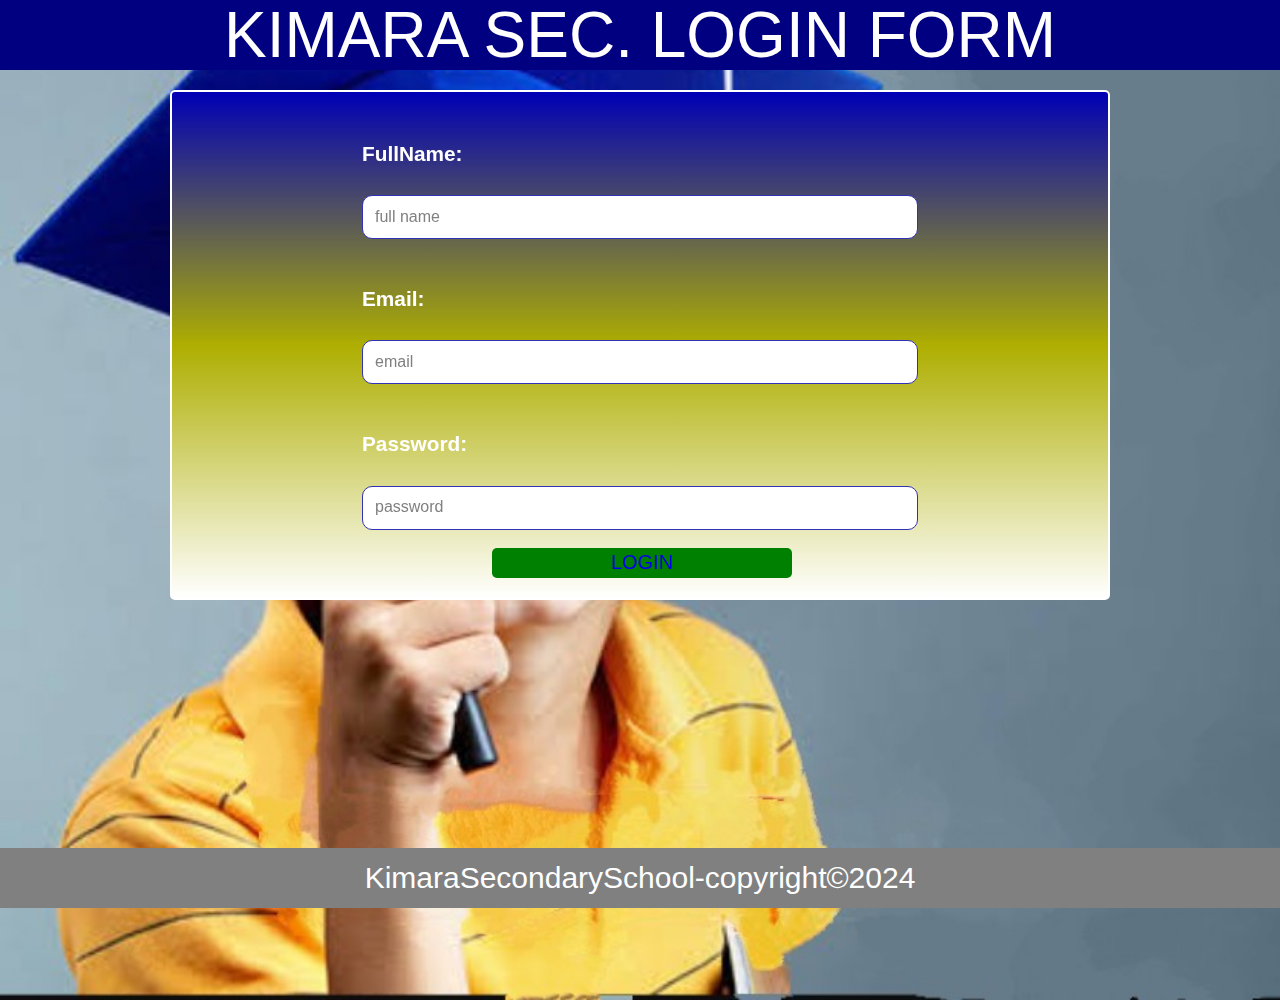
<file: index.html>
<!DOCTYPE html>
<html lang="en">
<head>
    <title>Login Form</title>

    <style>
        body {
            display: flex;
            flex-direction: column;
            align-items: center;
            font-family: 'Poppins', arial;
            margin: 0;
            padding: 0;
            height: 1000px;
            box-sizing: border-box;
            background: url(pictures/sample-image.png) no-repeat;
            background-size: cover;
        }
        .submission-header {
            display: flex;
            justify-content: center;
            align-items: center;
            color: white;
            background-color: #000080;
            width: 100%;
            height: 70px;
            margin-bottom: 20px;
            font-size: 4em;
            text-align: center;
            position: fixed;
            top: 0;
            left: 0;
            right: 0;
        }
        form {
            margin-top: 0px;
        }
        label {
            color: white;
            font-size: 1.3em;
            font-weight: 600;
            line-height: 4;
        }
        input {
            width: 550px;
            height: 40px;
            border-radius: 10px;
            border: 1px solid rgb(50, 50, 182);
        }
        input:hover {
            border: 2px solid green;
            background-color: rgb(240, 240, 240);
            cursor: pointer;
        }
        input::placeholder {
            color: gray;
            padding-left: 10px;
            font-size: 1.2em;
        }
        .login-button {
            display: flex;
            justify-content: center;
            align-items: center;
            background-color: green;
            color: white;
            width: 300px;
            height: 30px;
            margin-left: 130px;
            border-radius: 5px;
            border: none;
            font-size: 20px;
        }
        .login-button:hover {
            background-color: white;
            color: green;
            border: 1px solid blue;
            cursor: pointer;
        }
        .login-button:active {
            background-color: green;
            color: white;
            border: 1px solid green;
            cursor: pointer;
        }
        .login-button a {
            text-decoration: none;
        }
        .form-section {
            border: 2px solid white;
            border-radius: 5px;
            margin: 90px 200px 0px 200px;
            width: 70%;
            padding: 20px;
            display: flex;
            justify-content: center;
            align-items: center;
            background: linear-gradient(#0000b6, #aeae01, white);
            position: fixed;
        }


        .footer-section {
            display: flex;
            justify-content: center;
            align-items: center;
            background-color: gray;
            height: 60px;
            margin-bottom: -8px;
            position: fixed;
            bottom: 0;
            right: 0;
            left: 0;
        }
        .footer-section a {
            text-decoration: none;
            color: white;
            font-size: 30px;
        }
        /* Resposie desig for a MOBILE PHONES */
        @media only screen and (max-width: 768px) {
            .header-section, .main-section, .footer-section {
                width: 98%;
            }
            ul li {
                display: flex;
                flex-direction: column;
            }
        }

        /*Resposie desig for a TABLETS*/
        @media only screen and (min-width: 769px) and (max-width: 1023px) {
            .header-section, .main-section, .footer-section {
                width: 98%;
            }
            ul li {
                display: flex;
                flex-direction: column;
            }
        }
    </style>
</head>
<body>

<section class="form-section">
    <header class="submission-header">
        KIMARA SEC. LOGIN FORM 
    </header>
        <form>
            <label>FullName: </label> <br>
            <input type="text" placeholder="full name" required> <br><br>
    
            <label>Email: </label> <br>
            <input type="email" placeholder="email" required> <br><br>
    
            <label>Password: </label>  <br>
            <input type="password" placeholder="password" required> <br> <br>
            
            <button class="login-button">
                <a href="homepage.html">LOGIN</a> 
            </button>
        </form>
</section>
<!--Footer section-->
<div class="footer-section">
    <a href="index.html">KimaraSecondarySchool-copyright&copy;2024</a>
</div>
<!--End of footer section-->
</body>
</html>
</file>
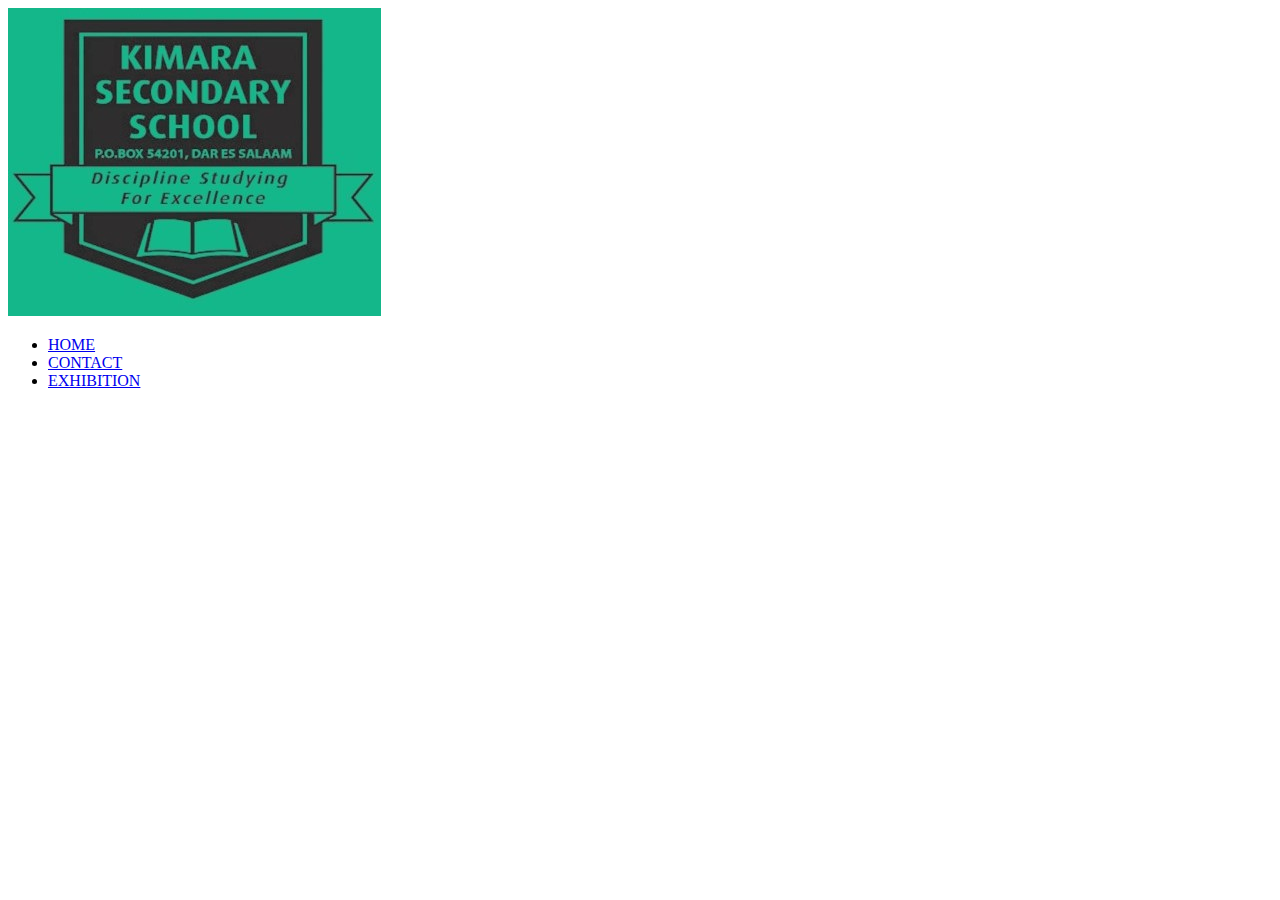
<file: aboutUs.html>
<!DOCTYPE html>
<html lang="en">
<head>
    <meta charset="UTF-8">
    <meta http-equiv="X-UA-Compatible" content="IE=edge">
    <meta name="viewport" content="width=device-width, initial-scale=1.0">
    <title>About Us</title>
</head>
<body>
    <div class="heading-section">
        <div class="left-header-section">
            <img src="pictures/school-logo.jpg">
                </div>
                     <div class="right-header-section">
                         <ul>
                            <li><a href="index.html">HOME</a></li>
                            <li><a href="contactUs.html">CONTACT</a></li>
                            <li><a href="exhibition.html">EXHIBITION</a></li>
                    </ul>
             </div>
    </div>

    
</body>
</html>
</file>
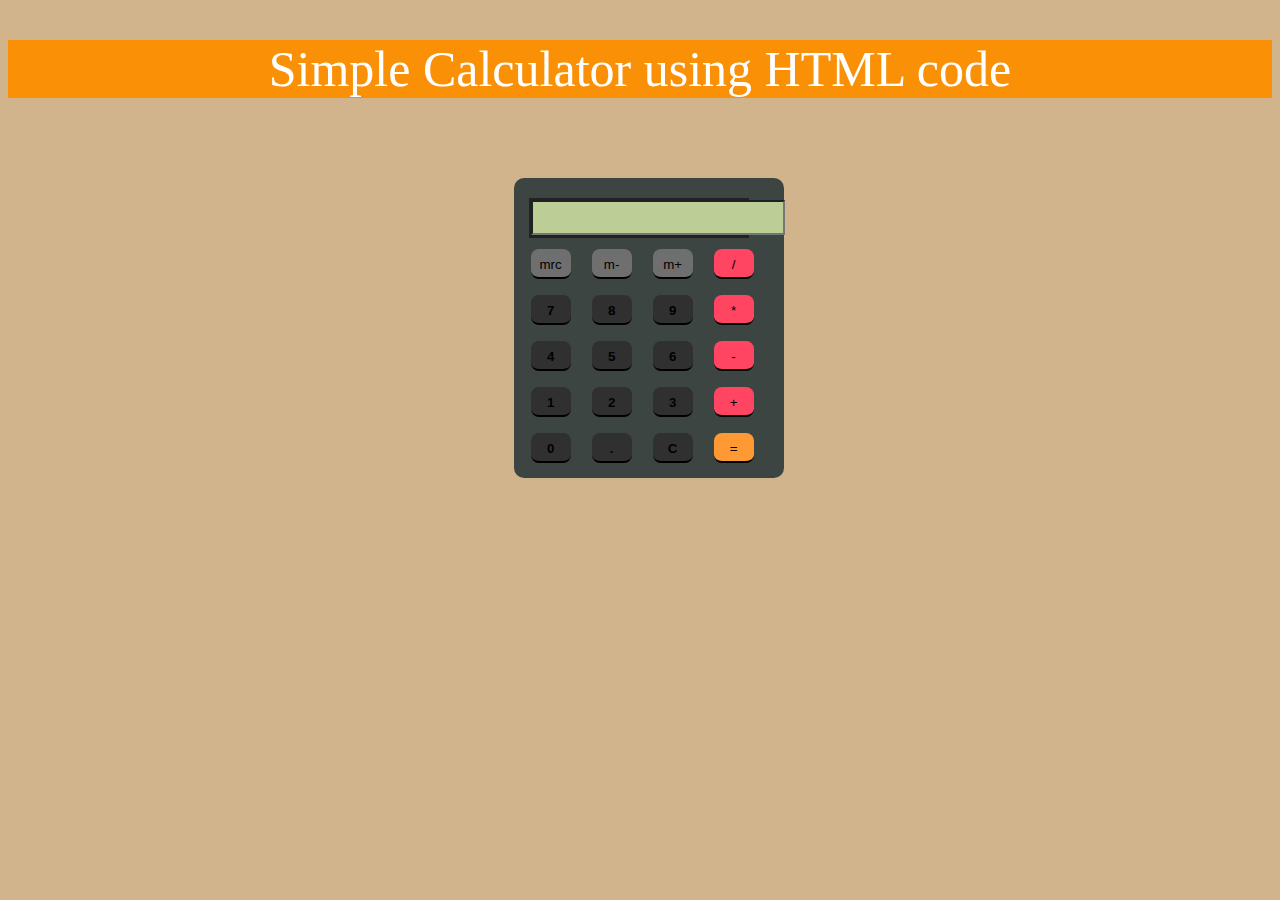
<file: Calculator.html>
<! DOCTYPE html>  
<html>  
    <head>  
    <meta charset="utf-8">  
    <title>  
         Calculator using HTML Example  
    </title>  
    <link href="https://fonts.googleapis.com/css2?family=Cookie&display=swap" rel="stylesheet">  
    <!-- CSS property to create interactive  
        calculator interface -->  
    <style>  
body    
{    
background-color: tan;    
}    
.box    
{    
background-color: #3d4543;    
height: 300px;    
width: 270px;    
border-radius: 10px;    
position: relative;    
top: 80px;    
left: 40%;    
}   
.display    
{    
background-color: #222;    
width: 220px;    
position: relative;    
left: 15px;    
top: 20px;    
height: 40px;    
}    
.display input    
{    
position: relative;    
left: 2px;    
top: 2px;    
height: 35px;    
color: black;    
background-color: #bccd95;    
font-size: 21px;    
text-align: right;    
}   
.keys    
{    
position: relative;    
top: 15px;    
}    
.button    
{    
width: 40px;    
height: 30px;    
border: none;    
border-radius: 8px;    
margin-left: 17px;    
cursor: pointer;    
border-top: 2px solid transparent;    
}    
.button.gray    
{    
color: black;  
background-color: #6f6f6f;    
border-bottom: black 2px solid;    
border-top: 2px #6f6f6f solid;    
}  
.title:hover {  
   color: #fff;  
}  
.title {  
margin-bottom: 10px;  
margin-top: 30px;  
padding: 5px 0;  
font-size: 40px;  
font-weight: bold;  
text-align: center;  
color: black;  
font-family: 'Cookie', cursive;  
}  
    
.button.pink    
{    
color: black;    
background-color: #ff4561;    
border-bottom: black 2px solid;    
}    
.button.black    
{    
color: black;    
background-color: 303030;    
border-bottom: black 2px solid;    
border-top: 2px 303030 solid;    
font-weight: bold;  
}    
.button.orange    
{    
color: black;    
background-color: FF9933;    
border-bottom: black 2px solid;    
border-top: 2px FF9933 solid;    
}    
.gray:active    
{    
border-top: black 2px solid;    
border-bottom: 2px #6f6f6f solid;    
}    
.pink:active    
{    
border-top:black 2px solid;    
border-bottom:#ff4561 2px solid;    
}    
.black:active    
{    
border-top: black 2px solid;    
border-bottom: #303030 2px solid;    
}    
.orange:active    
{    
border-top: black 2px solid;    
border-bottom: FF9933 2px solid;    
}    
p    
{    
line-height: 10px;    
}
.header{
    text-align: center;
    background-color: #fa9005;
font-size: 50px;
font-style:inherit;
margin-top: 40px;
color:#fff
}   
</style>  
</head>  
<body>  
    <div class ="header">  
        Simple Calculator using HTML code 
    </div>  
    <div class="box">    
        <div class="display">  
        <input type="text" readonly size="18" id="d">  
        </div>    
        <div class="keys">    
    <p> <input type="button" class="button gray" value="mrc" onclick='c("Created....................")'>  
     <input type="button" class="button gray" value="m-" onclick='c("...............by............")'>  
               <input type="button" class="button gray"    
value="m+" onclick='c(".....students of kimara")'> 
 
<input type="button" class="button pink" value="/" onclick='v("/")'> </p>    
               <p> <input type="button" class="button black" value="7" onclick='v("7")'>  
               <input type="button" class="button black" value="8" onclick='v("8")'>  
               <input type="button" class="button black" value="9" onclick='v("9")'>  
               <input type="button" class="button pink" value="*" onclick='v("*")'> </p>    
               <p> <input type="button" class="button black" value="4" onclick='v("4")'>  
               <input type="button" class="button black" value="5" onclick='v("5")'>  
               <input type="button" class="button black" value="6" onclick='v("6")'>  
<input type="button" class="button pink" value="-" onclick='v("-")'> </p>    
               <p> <input type="button" class="button black" value="1" onclick='v("1")'>  
               <input type="button" class="button black" value="2" onclick='v("2")'>  
               <input type="button" class="button black" value="3" onclick='v("3")'>  
               <input type="button" class="button pink" value="+" onclick='v("+")'> </p>    
               <p> <input type="button" class="button black" value="0" onclick='v("0")'>   
               <input type="button" class="button black" value="." onclick='v(".")'>  
               <input type="button" class="button black" value="C" onclick='c("")'>  
               <input type="button" class="button orange" value="=" onclick='e()'> </p>    
        </div>    
</div>   
</body>  
<script>  
function c(val)    
{    
document.getElementById("d").value=val;    
}    
function v(val)    
{document.getElementById("d").value+=val;    
}    
function e()    
{    
try    
    {    
     c(eval(document.getElementById("d").value))    
    }    
    catch(e)    
    {    
     c('Error') }    
}  
</script>  
</html>
</file>
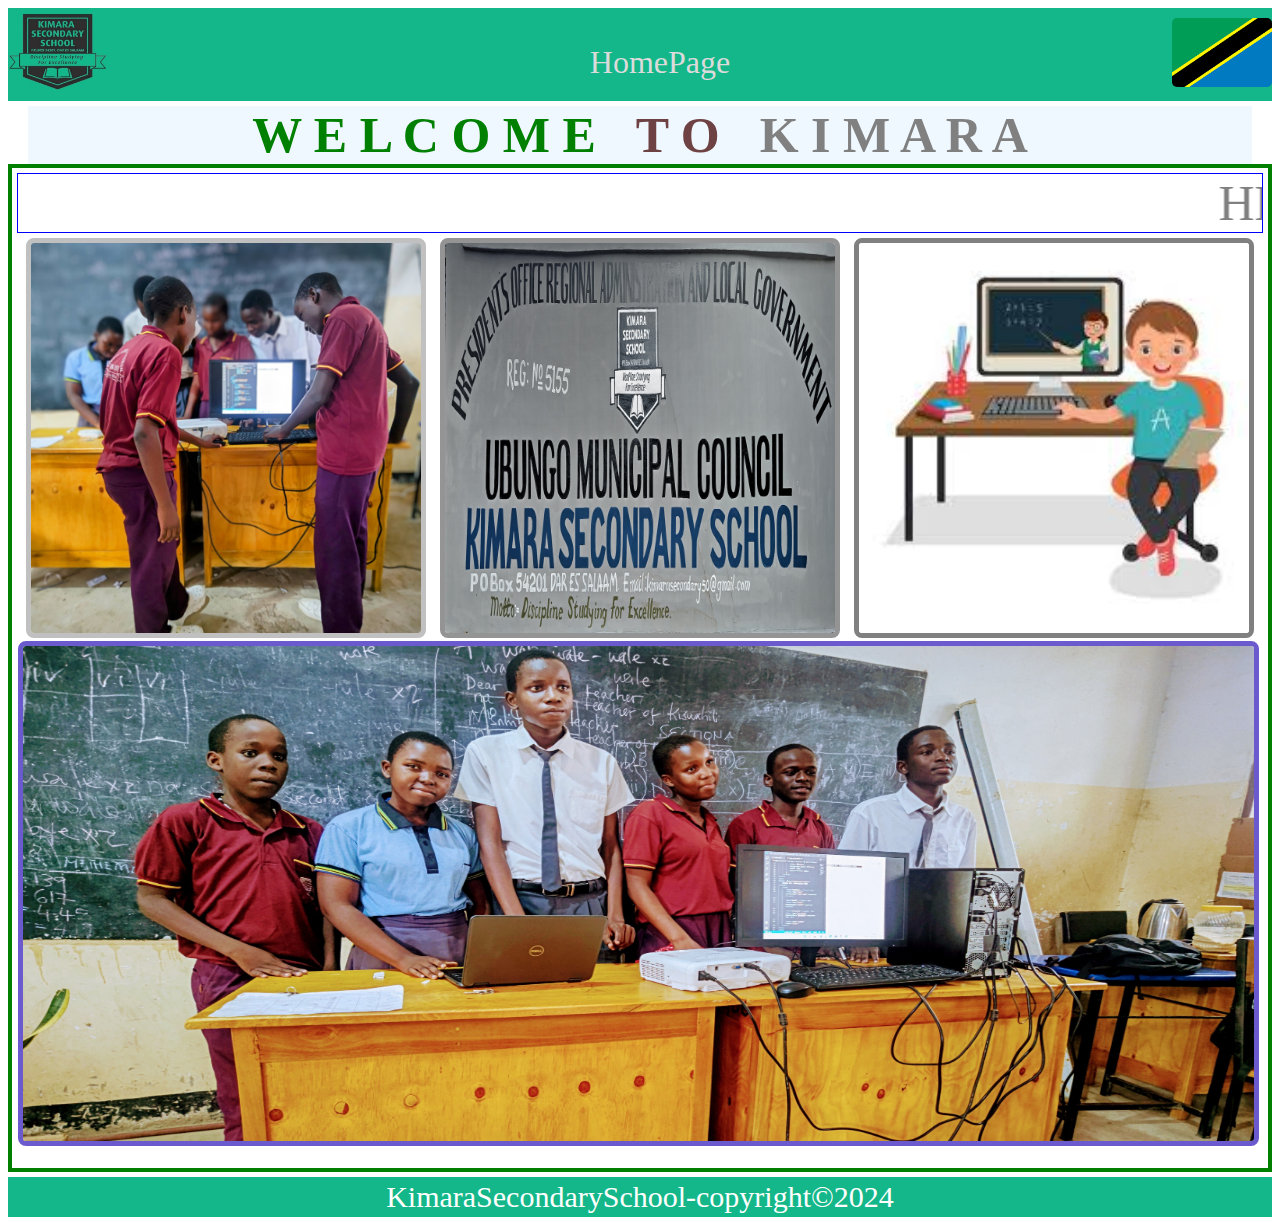
<file: default.html>
<!DOCTYPE html>
<html lang="en">
<head>
    <title>Kimara Secondary School</title>

    <link rel="stylesheet" href="styles/default.css">
</head>
<body>
    <div class="header-section">
        <div class="school-logo"><img src="pictures/school-logo.jpg" ></div>
            <div class="Links">
                 <ul>
                     <li><a href="homepage.html">HomePage</a></li>
                 </ul>
             </div>
        <div class="TZ-flag"><img src="pictures/bendera.png"></div>
    </div>
    <div class="main-section">
        <div class="welcome-message">
            <span class="welcome-style">W E L C O M E</span> <span class="to-span">T O</span>   <span class="kimara-span">K I M A R A </span>
                 </div>
            <div class="pictures">
                        <div class="titlePics"><marquee>HERE IS OUR BELOVED STUDENTS:</marquee> </div>
                            <div class="head-of-schools">
                                <div class="head-mistress"><img class="first-image" src="pictures/default-image2.JPG" alt="">
                                </div>
                                <div class="second-master"><img class="second-image" src="pictures/radom.png" alt="">
                                </div>
                                <div class="academic-teacher"><img class="third-image" src="pictures/sample-image.jpeg" alt="">
                                </div>
                            </div>
                        <div class="staff-picture"><img class="fourth-image" src="pictures/default-image3.JPG" alt="">
                        </div>
            </div>
    </div>
    
    </div>
    <div class="footer-section">
        <a href="">KimaraSecondarySchool-copyright&copy;2024</a>
    </div>
</body>
</html>
</file>
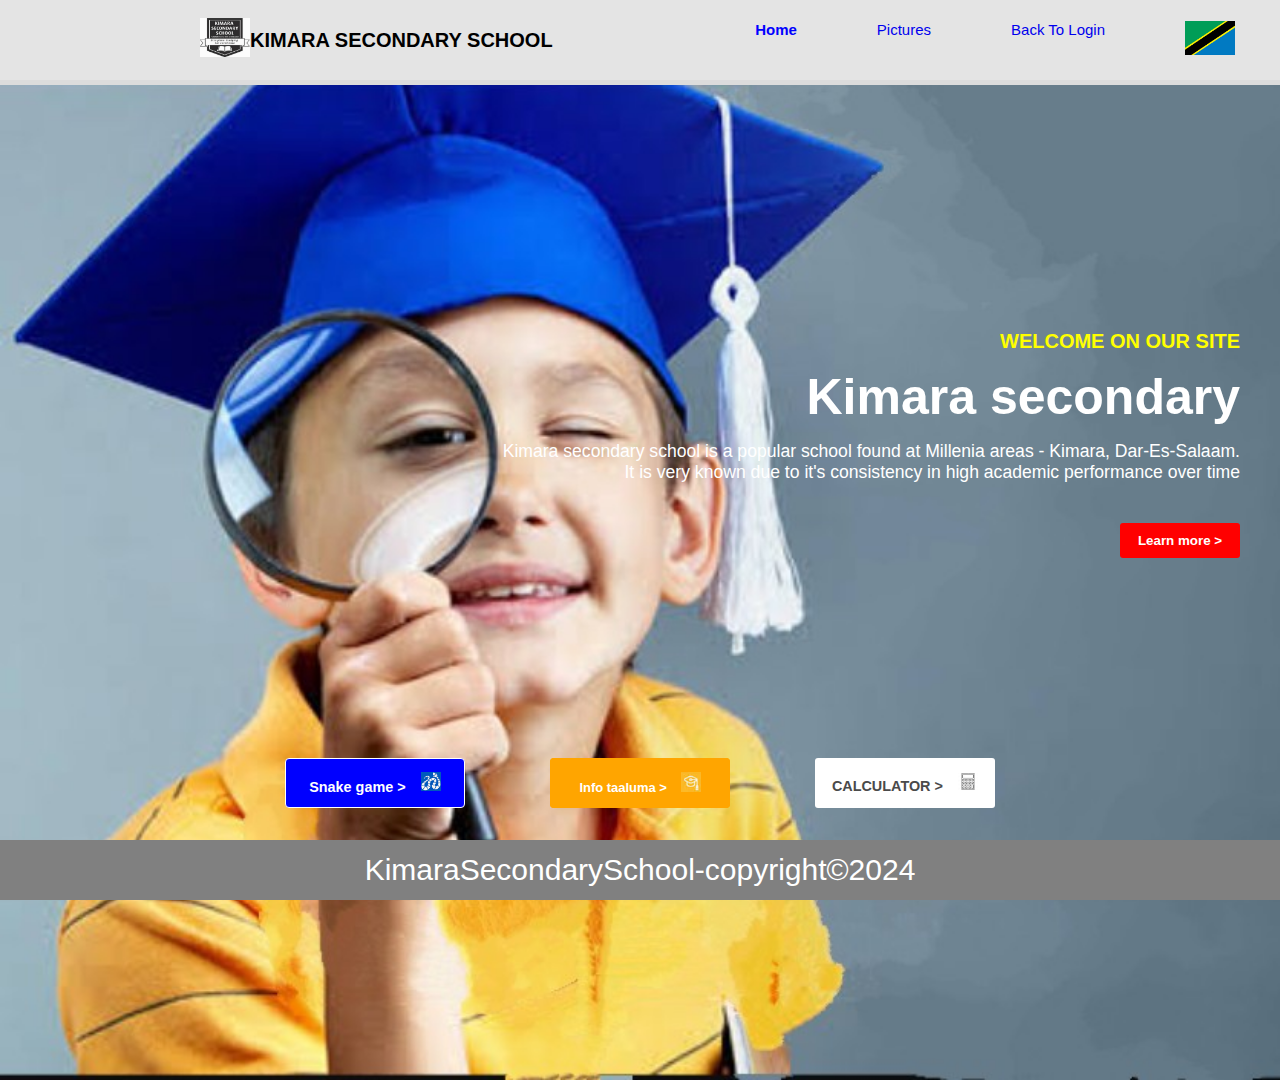
<file: homepage.html>
<!DOCTYPE html>
<html lang="en">
<head>
    <meta charset="UTF-8">
    <meta http-equiv="X-UA-Compatible" content="IE=edge">
    <meta name="viewport" content="width=device-width, initial-scale=1.0">
    <title>HomePage</title>

    <link rel="stylesheet" href="styles/index.css">
</head>
<body>
<!--Header section-->
    <header class="header-section">
        <div class="left-section">
            <div><img src="pictures/school-logo2.jpg" ></div>
            <div>KIMARA SECONDARY SCHOOL</div> 
        </div>
        <div class="right-section">
            <ul>
                <li><a href=""><span class="home-style">Home</span></a></li>
                <li><a href="default.html">Pictures</a></li>
                <li><a href="index.html"> Back To Login</a></li>
                <li><a href="https://tazania.go.tz/"><img src="pictures/bendera.png"></a></li>
            </ul>
        </div>
    </header>
<!--End of header section-->

<!--Main section-->
    <main class="main-section">
        <div class="right-main-section">
            <div> <span class="span1">WELCOME ON OUR SITE</span></div>
            <div><span class="span2">Kimara secondary</span></div>
            <div>
                <span class="span3">
                    Kimara secondary school is a popular school found at Millenia areas - Kimara, Dar-Es-Salaam. 
                </span>
            </div>
            <div><span class="span4">It is very known due to it's consistency in high academic performance over time</span>
            </div>
            <div><a href="default.html"><button class="learn-more">Learn more > </button></a></div>
        </div>

        <section class="buttons">
            <div class="play-game">
                <a href="SnakeGame.html"><button class="snake-game">Snake game > &ensp; <img src="pictures/snake.png"> </button></a> 
            </div>
            <div class="info-taaluma">
                <a href="https://infotaaluma.co.tz/"><button class="info-taaluma">Info taaluma > &ensp; <img src="pictures/taaluma.png"></button></a>   
            </div>
            <div class="calculator">
                <a href="Calculator.html"><button class="entertainment">CALCULATOR > &ensp; <img src="pictures/calculator.png" ></button></a>
            </div>
        </section>
    </main>
<!--End of main section-->

<!--Footer section-->
<div class="footer-section">
    <a href="index.html">KimaraSecondarySchool-copyright&copy;2024</a>
</div>
<!--End of footer section-->
</body>
</html>
</file>
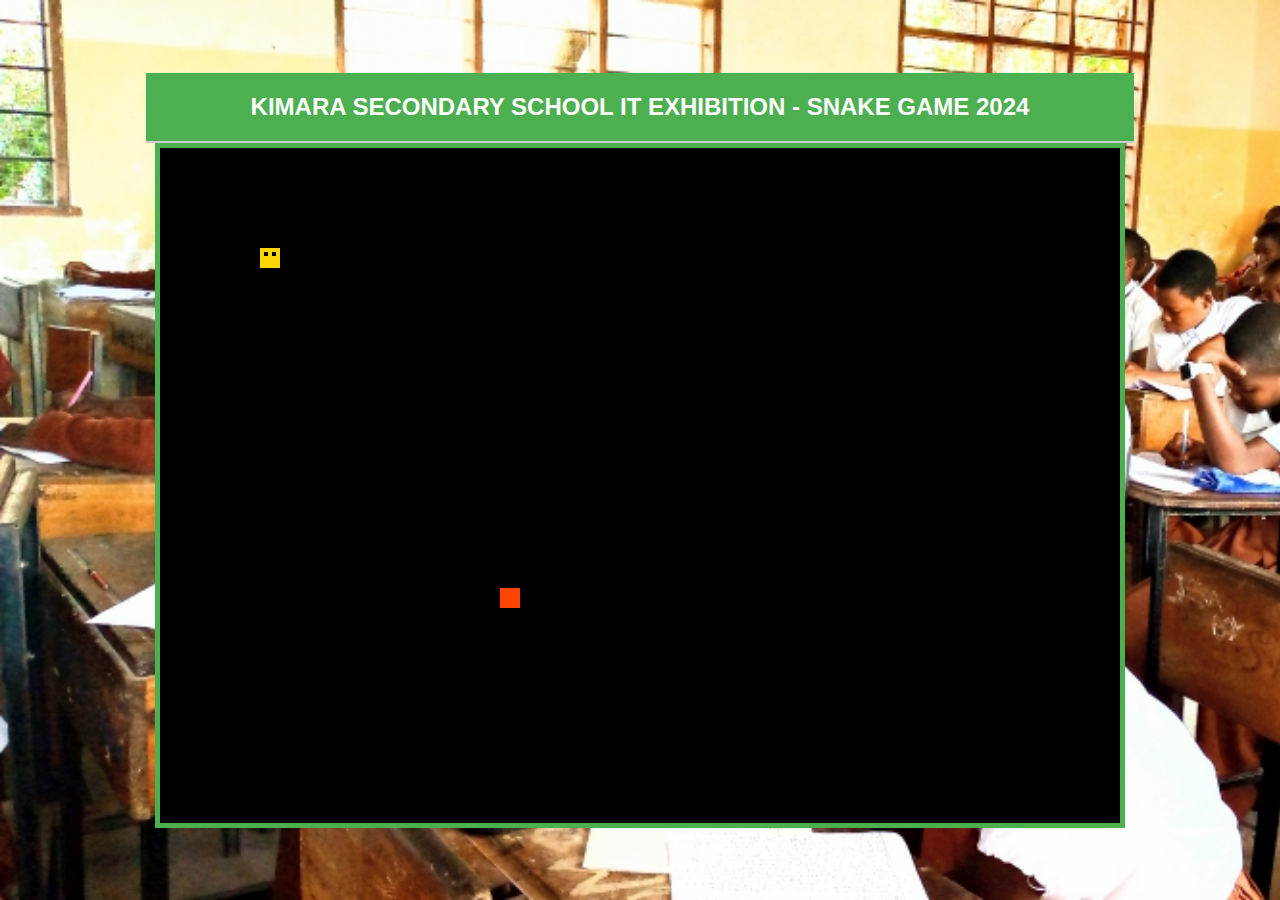
<file: SnakeGame.html>
<!DOCTYPE html>
<html lang="en">
<head>
    <meta charset="UTF-8">
    <meta name="viewport" content="width=device-width, initial-scale=1.0">
    <title>Kimara Secondary School IT Exhibition 2024 - Snake Game</title>
    <style>
        body {
            margin: 0;
            display: flex;
            flex-direction: column;
            align-items: center;
            justify-content: center;
            height: 100vh;
            font-family: Arial, sans-serif;
            background: url(pictures/student1.jpg) no-repeat;
background-size: cover;
        }

        .header {
            text-align: center;
            padding: 20px;
            font-family: Arial, sans-serif;
            background-color: #4CAF50;
            color: white;
            font-size: 24px;
            font-weight: bold;
            border-bottom: 2px solid #ccc;
            width: 74%;
            display: flex;
            justify-content: center;
            align-items: center;
        }

        .game-container {
            width: 75%; /* 3/4 of the screen */
            display: flex;
            justify-content: center;
        }

        #gameCanvas {
            background-color: #000;
            border: 5px solid #4CAF50;
        }
    </style>
</head>
<body>
    <div class="header">
        KIMARA SECONDARY SCHOOL IT EXHIBITION - SNAKE GAME 2024
    </div>
    <div class="game-container">
        <canvas id="gameCanvas"></canvas>
    </div>
    <script>
        const canvas = document.getElementById("gameCanvas");
        const ctx = canvas.getContext("2d");

        const canvasWidth = Math.floor(window.innerWidth * 0.75);
        const canvasHeight = Math.floor(window.innerHeight * 0.75);
        canvas.width = canvasWidth;
        canvas.height = canvasHeight;

        const snakeSize = 20;
        let snake = [{ x: snakeSize * 5, y: snakeSize * 5 }];
        let direction = { x: 0, y: 0 };
        let food = generateFood();
        let gameInterval;
        let isGameOver = false;

        document.addEventListener("keydown", changeDirection);

        function gameLoop() {
            if (isGameOver) return;

            clearCanvas();
            moveSnake();
            checkCollision();
            drawSnake();
            drawFood();
        }

        function clearCanvas() {
            ctx.fillStyle = "#000";
            ctx.fillRect(0, 0, canvas.width, canvas.height);
        }

        function drawSnake() {
            snake.forEach((part, index) => {
                if (index === 0) {
                    // Draw the head
                    ctx.fillStyle = "#FFD700"; // Golden color for the head
                    ctx.fillRect(part.x, part.y, snakeSize, snakeSize);
                    // Draw the eyes
                    ctx.fillStyle = "#000"; // Black color for the eyes
                    ctx.fillRect(part.x + 4, part.y + 4, 4, 4); // Left eye
                    ctx.fillRect(part.x + 12, part.y + 4, 4, 4); // Right eye
                } else {
                    // Draw the body
                    ctx.fillStyle = index % 2 === 0 ? "#4CAF50" : "#66BB6A"; // Alternating green shades
                    ctx.fillRect(part.x, part.y, snakeSize, snakeSize);
                }
            });
        }

        function moveSnake() {
            const head = { x: snake[0].x + direction.x, y: snake[0].y + direction.y };
            snake.unshift(head);

            if (head.x === food.x && head.y === food.y) {
                food = generateFood();
            } else {
                snake.pop();
            }
        }

        function generateFood() {
            return {
                x: Math.floor(Math.random() * (canvas.width / snakeSize)) * snakeSize,
                y: Math.floor(Math.random() * (canvas.height / snakeSize)) * snakeSize
            };
        }

        function drawFood() {
            ctx.fillStyle = "#FF4500"; // OrangeRed color for the food
            ctx.fillRect(food.x, food.y, snakeSize, snakeSize);
        }

        function changeDirection(event) {
            const keyPressed = event.keyCode;
            const goingUp = direction.y === -snakeSize;
            const goingDown = direction.y === snakeSize;
            const goingRight = direction.x === snakeSize;
            const goingLeft = direction.x === -snakeSize;

            switch (keyPressed) {
                case 37: // Left arrow
                    if (!goingRight) direction = { x: -snakeSize, y: 0 };
                    break;
                case 38: // Up arrow
                    if (!goingDown) direction = { x: 0, y: -snakeSize };
                    break;
                case 39: // Right arrow
                    if (!goingLeft) direction = { x: snakeSize, y: 0 };
                    break;
                case 40: // Down arrow
                    if (!goingUp) direction = { x: 0, y: snakeSize };
                    break;
            }
        }

        function checkCollision() {
            const head = snake[0];

            // Wall collision
            if (head.x < 0 || head.y < 0 || head.x >= canvas.width || head.y >= canvas.height) {
                endGame();
            }

            // Self-collision
            for (let i = 1; i < snake.length; i++) {
                if (snake[i].x === head.x && snake[i].y === head.y) {
                    endGame();
                }
            }
        }

        function endGame() {
            isGameOver = true;
            clearInterval(gameInterval);
            alert("Game Over! Press OK to restart.");
            resetGame();
        }

        function resetGame() {
            snake = [{ x: snakeSize * 5, y: snakeSize * 5 }];
            direction = { x: 0, y: 0 };
            food = generateFood();
            isGameOver = false;
            gameInterval = setInterval(gameLoop, 220);
        }

        gameInterval = setInterval(gameLoop, 220);
    </script>
</body>
</html>
</file>
<file: styles/default.css>
.header-section {
    background-color: #14B789;
    display: flex;
    justify-content: space-between;
    align-items: center;
}
img {
    width: 100px;
    border-radius: 5px;
}
ul li {
    list-style-type: none;
    float: left;
    padding: 20px;
}
ul li a {
    text-decoration: none;
    color: rgb(219, 219, 219);
    word-wrap: space;
    font-size: xx-large;
}
.welcome-message {
    display: flex;
    align-items: center;
    justify-content: center;
    background-color: aliceblue;
    font-weight: 900;
    font-size: 50px;
    margin-left: 20px;
    margin-right: 20px;
    margin-top: 5px;
}
.welcome-style {
    color: green;
    margin-right: 40px;
}
.to-span {
    color: rgb(110, 66, 66);
    margin-right: 40px;
}
.kimara-span {
    color: gray;
}
.pictures {
    border: 4px solid green;
    height: 1000px;
}
.titlePics {
    display: flex;
    justify-content: center;
    color: gray;
    font-size: 50px;
    border: 1px solid blue;
    margin: 5px;
}
.head-of-schools {
    display: flex;
    justify-content: space-evenly;
    align-items: center;
}
.head-mistress {
    border-radius: 10px;
    width: 400px;
    height: 400px;
}
.second-master {
    border-radius: 10px;
    width: 400px;
    height: 400px;
}
.academic-teacher {
    border-radius: 10px;    
    width: 400px;
    height: 400px;
}
.staff-picture {
    display: flex;
    justify-content: center;
    align-items: center;
    border-radius: 5px;
    margin: 5px;
    margin-right: 200px;
    width: 99%;
    height: 500px;
}

.footer-section {
    display: flex;
    justify-content: center;
    align-items: center;
    background-color: #14B789;
    margin-top: 5px;
    height: 40px;
}
.footer-section a {
    text-decoration: none;
    color: white;
    font-size: 30px;
}
.xhb{
    font-style: oblique;
    color: #14B789;
    font-size: xx-large;
    justify-content: center;
    align-items: center;
}
/* Resposive desig for a MOBILE PHONES */
@media only screen and (max-width: 1025px) {
    .header-section, .main-section, .footer-section {
        width: 98%;
    }
    ul li {
        display: flex;
        flex-direction: column;
    }
    .pictures {
        width: 100%;
    }
    .head-of-schools img{
        width: 300px;
        height: 350px;
    }
    .footer-section a{
        font-size: 1.5em;
    }
}
@media only screen and (max-width: 760px) {
    .welcome-message {
        font-size: 1.5em;
        font-weight: 900;
    }
    marquee {
        font-size: .7em;
        font-weight: 800;
    }
}

/*Resposie desig for a TABLETS*/
@media only screen and (min-width: 769px) and (max-width: 1023px) {
    .header-section, .main-section, .footer-section {
        width: 98%;
    }
    ul li {
        display: flex;
        flex-direction: column;
    }
}
.first-image {
    width: 390px;
    border: 5px solid silver;
    border-radius: 8px;
}
.second-image {
    width: 390px;
    border: 5px solid rgb(149, 148, 148);
    border-radius: 8px;
}
.third-image {
    width: 390px;
    border: 5px solid gray;
    border-radius: 8px;
}
.fourth-image {
    width: 99%;
    height: 495px;
    border: 5px solid slateblue;
    border-radius: 8px;
}
</file>
<file: styles/index.css>
* {
    font-family: 'Segoe UI', Tahoma, Geneva, Verdana, sans-serif;
    margin: 0;
    padding: 0;
    box-sizing: border-box;
}
.header-section {
    background-color: rgb(228, 228, 228);
    display: flex;
    justify-content: space-between;
    align-items: center;
    position: fixed;
    top: 0;
    right: 0;
    left: 0;
    border-bottom: 5px solid rgb(220, 220, 220);
}
.left-section {
    display: flex;
    justify-content: center;
    align-items: center;
    height: 80px;
    font-size: 20px;
    font-weight: 700;
    margin-left: 200px;
}
.left-section img {
    width: 50px;
}
.right-section {
    display: flex;
    justify-content: space-between;
    align-items: center;
    margin-right: 5px;   
}
.right-section img {
    width: 50px;
}
ul li {
    list-style-type: none;
    float: left;
}
li a {
    text-decoration: none;
    padding: 40px;
    font-size: 15px;
}
li a:hover {
    text-decoration: none;
    color: #14B789;
    font-weight: 900;
}
.home-style {
    color: blue;
    font-weight: 900;
}

.main-section {
    background: url(../pictures/sample-image.png) no-repeat;
    background-size: cover;
    background-position: fixed;
    display: flex;
    flex-direction: column;
    background-color: #d8d4d4;
    height: 1000px;
    color: white;
    margin-top: 80px;
}

.right-main-section {
    display: flex;
    flex-direction: column;
    justify-content: top;
    margin-top: 250px;
    margin-right: 40px;
    color: white;
}
.span1 {
    float: right;
    font-size: 20px;
    font-weight: 800;
    color: yellow;
}
.span2 {
    font-size: 80px;
    float: right;
    margin-top: 15px;
    white-space: no wrap;
}
.span3 {
    float: right;
    margin-top: 15px;
    font-weight: 500;
    font-size: 1.3em;
}
.span4 {
    float: right;
    font-weight: 500;
    font-size: 1.3em;
}
.learn-more {
    float: right;
    width: 120px;
    height: 35px;
    background-color: red;
    color: white;
    font-weight: 700;
    border: none;
    border-radius: 3px;
    margin-top: 40px;
}
.learn-more:hover {
    float: right;
    width: 120px;
    height: 35px;
    color: red;
    background-color: white;
    font-weight: 900;
    border: none;
    border-radius: 3px;
    margin-top: 40px;
    cursor: pointer;
}
.learn-more:active {
    float: right;
    width: 120px;
    height: 35px;
    color: white;
    background-color: red;
    font-weight: 900;
    border: none;
    border-radius: 3px;
    margin-top: 40px;
    cursor: pointer;
}
.buttons {
    display: flex;
    justify-content: space-evenly;
    align-items: center;
    margin: 200px;
}

.entertainment {
    background-color: white;
    color: rgb(74, 74, 74);
    font-weight: 900;
    border: none;
    border-radius: 3px;
    height: 50px;
    width: 250px;
    font-size: 20px;
}
.entertainment:hover {
    background-color: rgb(74, 74, 74);
    border: 2px solid white;
    color: white;
    font-weight: 900;
    width: 250px;
    cursor: pointer;
}
.entertainment:active {
    background-color: white;
    color: rgb(74, 74, 74);
    font-weight: 900;
    width: 250px;
    cursor: pointer;
}
.calculator img {
    width: 20px;
}
.info-taaluma {
    background-color: orange;
    color: white;
    border: none;
    border-radius: 4px;
    font-size: 20px;
    font-weight: 900;
    height: 50px;
}
.info-taaluma:hover {
    background-color: white;
    color: orange;
    border: none;
    border-radius: 4px;
    font-size: 20px;
    font-weight: 900;
    height: 50px;
    cursor: pointer;
}
.info-taaluma:active {
    background-color: orange;
    color: white;
    border: none;
    border-radius: 4px;
    font-size: 20px;
    font-weight: 900;
    height: 50px;
    cursor: pointer;
}
.info-taaluma img {
    width: 20px;
}
.snake-game {
    background-color: blue;
    color: white;
    border: 1px solid white;
    font-size: 20px;
    font-weight: 900;
    height: 50px;
    width: 200px;
    border-radius: 4px;
}
.snake-game:hover {
    background-color: white;
    color: blue;
    border: 2px solid blue;
    font-size: 20px;
    font-weight: 900;
    height: 50px;
    width: 200px;
    border-radius: 4px;
    cursor: pointer;
}
.snake-game:active {
    background-color: blue;
    color: white;
    border: 2px solid blue;
    font-size: 20px;
    font-weight: 900;
    height: 50px;
    width: 200px;
    border-radius: 4px;
    cursor: pointer;
}
.snake-game img {
    width: 20px;
}
.footer-section {
    display: flex;
    justify-content: center;
    align-items: center;
    background-color: gray;
    height: 60px;
    position: fixed;
    bottom: 0;
    right: 0;
    left: 0;
}
.footer-section a {
    text-decoration: none;
    color: white;
    font-size: 30px;
}
/* Resposive design for a MOBILE PHONES */
@media only screen and (max-width: 768px) {
    .header-section, .main-section, .footer-section {
        width: 100%;
    }
    ul li {
        display: flex;
        flex-direction: row;
    }
    .entertainment, .info-taaluma, .snake-game {
        height: 30px;
        width: 120px;
        font-size: 9px;
        margin-right: 10px;
    }
    ul li {
        display: flex;
        flex-direction: row;
    }
    li a {
        font-size: .5em;
        padding-left: 0px;
    }
    .left-section {
        font-size: .5em;
        width: 15px;
        margin: 0;
    }
    .left-section img {
        width: 60px;
    }
    .header-section {
        display: flex;
        justify-content: space-between;
        margin: 0;
        padding: 5px 60px;
    }
    .span1 {
        font-size: 1.5em;
    }
    .span2 {
        font-size: 3em;
    }
    .footer-section a{
        font-size: 1.5em;
    }
}

/*Resposive design for a TABLETS*/
@media only screen and (min-width: 769px) and (max-width: 1023px) {
    .header-section, .main-section, .footer-section {
        width: 100%;
    }
    ul li {
        display: flex;
        flex-direction: column;
    }
    .entertainment, .info-taaluma, .snake-game {
        height: 30px;
        width: 100px;
        font-size: .5em;
    }
    .entertainment:hover, .info-taaluma:hover, .snake-game:hover {
        height: 30px;
        width: 100px;
        font-size: .5em;
    }
}
@media only screen and (min-width: 1028px) {
    .header-section, .main-section, .footer-section {
        width: 100%;
    }
    .entertainment, .info-taaluma, .snake-game {
        height: 50px;
        width: 180px;
        font-size: .9em;
    }
    .span3, .span4 {
        font-size: 1.1em;
    }
    .span2 {
        font-size: 50px;
        font-weight: 900;
    }
}
</file>
